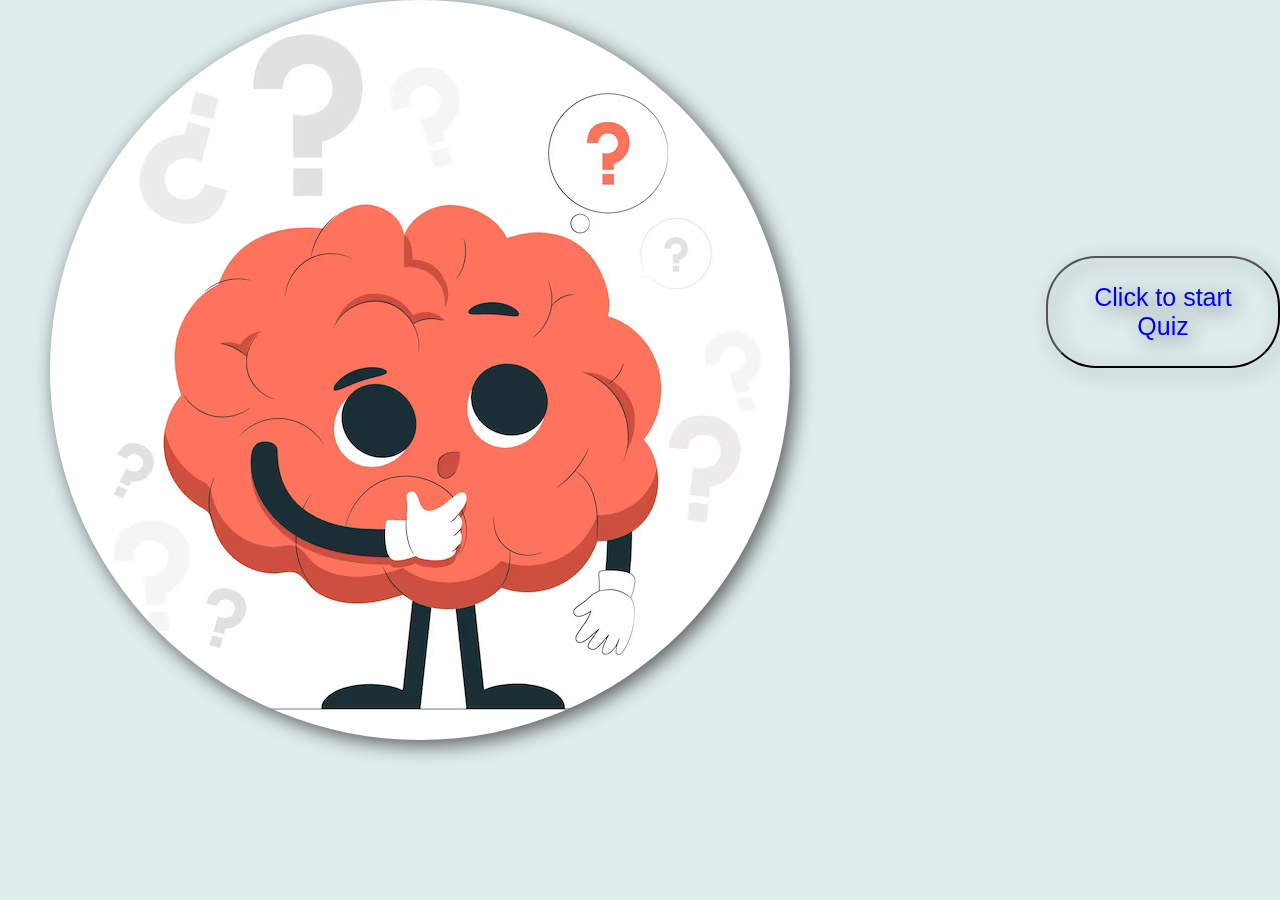
<file: index.html>
<!DOCTYPE html>
<html lang="en">

<head>
    <meta charset="UTF-8">
    <meta name="viewport" content="width=device-width, initial-scale=1.0">
    <title>Quiz</title>
    <link rel="stylesheet" href="index1.html">
    <style>
        * {
            margin: 0;
            padding: 0;
            
        }

        body {
            background-color: rgba(181, 214, 216, 0.43);
            display: flex;
            flex-direction: row;
        }

        img {
            border-radius: 200%;
            margin-left: 50px;
        }

        #shadow {
            filter: drop-shadow(5px 5px 10px #555);
        }

        .btn {
            margin-left: 20%;
            margin-top: 20%;
        }
            
        button{
            padding: 25px;
            font-size: 25px;
            border-radius: 50px;
            background-color: rgba(97, 200, 218, 0);
            filter: drop-shadow(5px 5px 10px #555);
        }
        a {
             text-decoration: none; 
            }
        



    </style>
</head>

<body>
    <div>
        <img src="Quiz.jpg" alt="Image" id="shadow">
    </div>
    <div class="btn"><button type="submit"><a href="index1.html" > Click to start Quiz</a> </button></div>

</body>

</html>
</file>
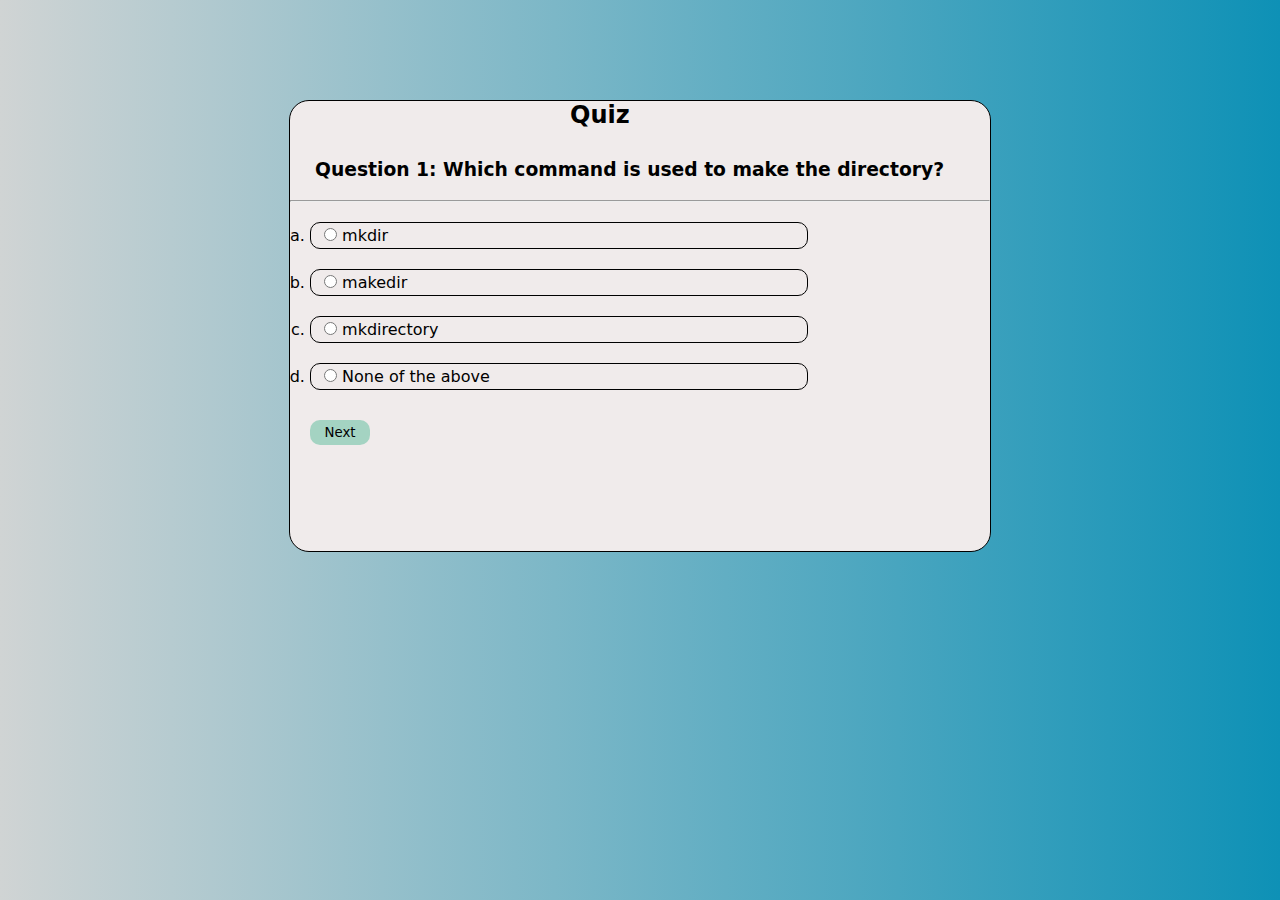
<file: index1.html>
<!DOCTYPE html>
<html lang="en">
<head>
    <meta charset="UTF-8">
    <meta name="viewport" content="width=device-width, initial-scale=1.0">
    <title>Quiz</title>
    <link rel="stylesheet" href="style.css">
</head>
<body>
    <div class="quiz-section">
        
        <div id="quiz">
                <h2 id="heading">Quiz</h2>
                <h3 class="question" id="question">Quiz question</h3>
            <hr>
            <ol type="a">
                <li>
                    <input type="radio" name="answer" id="a" class="answer">
                    <label for="a" id="option_1">Quiz options</label>
                </li>
                <li>
                    <input type="radio" name="answer" id="b" class="answer">
                    <label for="b" id="option_2">Quiz options</label>
                </li>
                <li>
                    <input type="radio" name="answer" id="c" class="answer">
                    <label for="c" id="option_3">Quiz options</label>
                </li>
                <li>
                    <input type="radio" name="answer" id="d" class="answer">
                    <label for="d" id="option_4">Quiz options</label>
                </li>
            
            </ol>
            
            <div class="btn">
                <button type="submit" id="btn">Next</button>
            </div>

        </div>
    </div>
    <script src="index.js"></script>
    
</body>
</html>
</file>
<file: style.css>
*{
    margin: 0;
    padding: 0;
    font-family:system-ui, -apple-system, BlinkMacSystemFont, 'Segoe UI', Roboto, Oxygen, Ubuntu, Cantarell, 'Open Sans', 'Helvetica Neue', sans-serif
}

#quiz{
    height: 450px;
    width: 700px;
    border: 0.5px solid black;
    margin: auto;
    background-color:rgba(240, 235, 235);
    border-radius: 20px;
    
}

/* ol li {
    list-style-type: none;
} */

.quiz-section{
    margin-top: 100px;
}

#question{
    margin-left: 25px;
    margin-bottom:20px;
    margin-top: 30px;
}
.answer{
    text-align: center;
    margin-left: 10px;
    accent-color: rgb(3, 42, 28);
    /* font-family: 'Franklin Gothic Medium', 'Arial Narrow', Arial, sans-serif; */
}

li {
    border: 1px black solid;
    width: 70%;
    margin-left: 20px;
    margin-bottom: 20px;
    margin-top: 20px;
    border-radius: 10px;
    padding: 3px;

}

#btn{
    margin-left: 20px;
    margin-top: 10px;
    width: 60px;
    padding: 5px;
    border: 1px;
    border-radius: 10px;
    size: 30px;
    cursor: pointer;
    background-color: rgb(164, 211, 194);


}

body {
    background: linear-gradient(90deg, #d0d4d4, #0e91b6)
}

#heading{
    margin-left: 280px
    ;
}

/* #styling {
    margin: auto;

} */

/* .quiz {
   text-align: center;
    

} */
</file>
